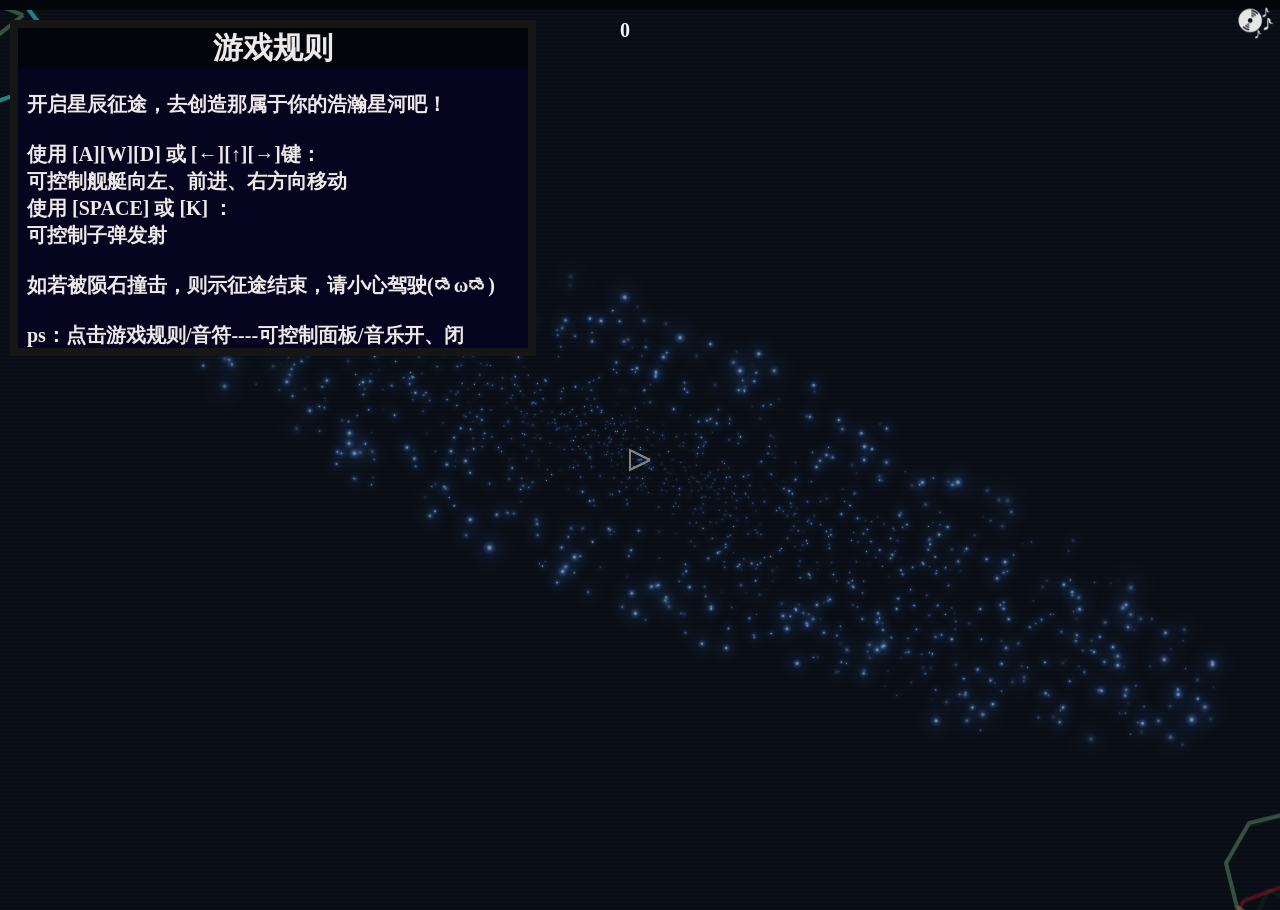
<file: index.html>
<!DOCTYPE html>
<html lang="en">

<head>
    <meta charset="utf-8">
    <meta http-equiv="X-UA-Compatible" content="IE=edge">
    <meta name="viewport" content="width=device-width, initial-scale=1.0">
    <title>星辰征途</title>
    <!--网页图标标志-->
    <link rel="shortcut icon" href="./image/plane.png" type="image/x-icon" />
    <link rel="stylesheet" href="./css/style.css">
    <script type="text/javascript" src="./js/jquery.min.js"></script>
</head>

<body>
    <!-- 游戏终止页面 -->
    <div id="box">
        <div id="score">0</div>
        <div id="restart">
            <p class="p1"><span>0</span></p>
            <p class="p2"><span>Biugle</span></p>
            <p class="p3">重新开始</p>
        </div>
    </div>

    <!-- 游戏规则收缩框 -->
    <div id="info" style="width:510px;overflow: hidden;">
        <div id="title" style="height:40px;background-color: #020509;font-size: 30px;text-align: center;color: #ede9e9;font-family: 宋体;font-weight: 700;" onclick="onTileClick()">游戏规则</div>
        <div id="content" style="height:280px;background-color: #06041e;transition: height 0.2s;font-size: 20px;color: #ede9e9;font-family: 宋体;font-weight: 700;">
            <br>&thinsp; 开启星辰征途，去创造那属于你的浩瀚星河吧！<br><br> &thinsp; 使用 [A][W][D] 或 [&larr;][&uarr;][&rarr;]键：<br>&thinsp; 可控制舰艇向左、前进、右方向移动<br> &thinsp; 使用 [SPACE] 或 [K] ：<br>&thinsp; 可控制子弹发射<br><br> &thinsp; 如若被陨石撞击，则示征途结束，请小心驾驶(ಡωಡ)<br><br> &thinsp; ps：点击游戏规则/音符----可控制面板/音乐开、闭
        </div>
    </div>

    <!-- 音乐播放按钮 -->
    <div id="audio_btn" class="rotate">
        <audio loop src="./sound/music.mp3" id="media" autoplay="autoplay" preload="auto"></audio>
    </div>

    <!-- 游戏页面 -->
    <canvas id="canvas"></canvas>
    <script src="./js/index.js"></script>

</body>

<!-- 音乐播放控件 -->
<script>
    var x = document.getElementById("media");
    $(function() {
        $("#audio_btn").click(function() {
            $(this).toggleClass("rotate"); //控制音乐图标 自转或暂停

            //控制背景音乐 播放或暂停
            if ($(this).hasClass("rotate")) {
                x.play(); //加载并播放音频、视频文件，除非文件已经暂停在其他位置，否则默认重头开始播放
            } else {
                x.pause(); //暂停处于播放状态的音频、视频文件
            }
        })
    });
</script>

</html>
</file>
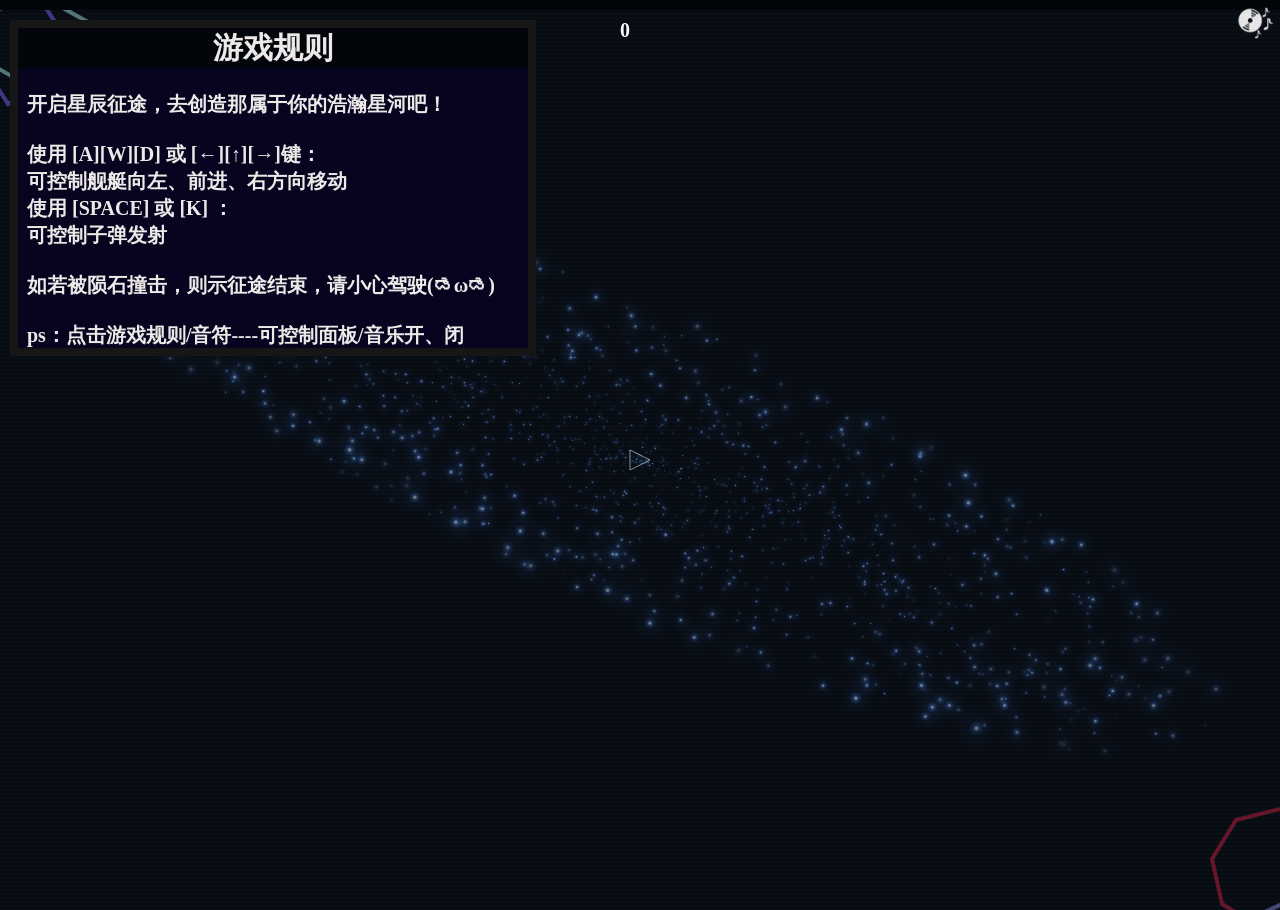
<file: docs/index.html>
<!DOCTYPE html>
<html lang="en">

<head>
    <meta charset="utf-8">
    <meta http-equiv="X-UA-Compatible" content="IE=edge">
    <meta name="viewport" content="width=device-width, initial-scale=1.0">
    <title>星辰征途</title>
    <!--网页图标标志-->
    <link rel="shortcut icon" href="../image/plane.png" type="image/x-icon" />
    <link rel="stylesheet" href="../css/style.css">
    <script type="text/javascript" src="../js/jquery.min.js"></script>
</head>

<body>
    <!-- 游戏终止页面 -->
    <div id="box">
        <div id="score">0</div>
        <div id="restart">
            <p class="p1"><span>0</span></p>
            <p class="p2"><span>Biugle</span></p>
            <p class="p3">重新开始</p>
        </div>
    </div>

    <!-- 游戏规则收缩框 -->
    <div id="info" style="width:510px;overflow: hidden;">
        <div id="title" style="height:40px;background-color: #020509;font-size: 30px;text-align: center;color: #ede9e9;font-family: 宋体;font-weight: 700;" onclick="onTileClick()">游戏规则</div>
        <div id="content" style="height:280px;background-color: #06041e;transition: height 0.2s;font-size: 20px;color: #ede9e9;font-family: 宋体;font-weight: 700;">
            <br>&thinsp; 开启星辰征途，去创造那属于你的浩瀚星河吧！<br><br> &thinsp; 使用 [A][W][D] 或 [&larr;][&uarr;][&rarr;]键：<br>&thinsp; 可控制舰艇向左、前进、右方向移动<br> &thinsp; 使用 [SPACE] 或 [K] ：<br>&thinsp; 可控制子弹发射<br><br> &thinsp; 如若被陨石撞击，则示征途结束，请小心驾驶(ಡωಡ)<br><br> &thinsp; ps：点击游戏规则/音符----可控制面板/音乐开、闭
        </div>
    </div>

    <!-- 音乐播放按钮 -->
    <div id="audio_btn" class="rotate">
        <audio loop src="../sound/music.mp3" id="media" autoplay="autoplay" preload="auto"></audio>
    </div>

    <!-- 游戏页面 -->
    <canvas id="canvas"></canvas>
    <script src="../js/index.js"></script>

</body>

<!-- 音乐播放控件 -->
<script>
    var x = document.getElementById("media");
    $(function() {
        $("#audio_btn").click(function() {
            $(this).toggleClass("rotate"); //控制音乐图标 自转或暂停

            //控制背景音乐 播放或暂停
            if ($(this).hasClass("rotate")) {
                x.play(); //加载并播放音频、视频文件，除非文件已经暂停在其他位置，否则默认重头开始播放
            } else {
                x.pause(); //暂停处于播放状态的音频、视频文件
            }
        })
    });
</script>

</html>
</file>
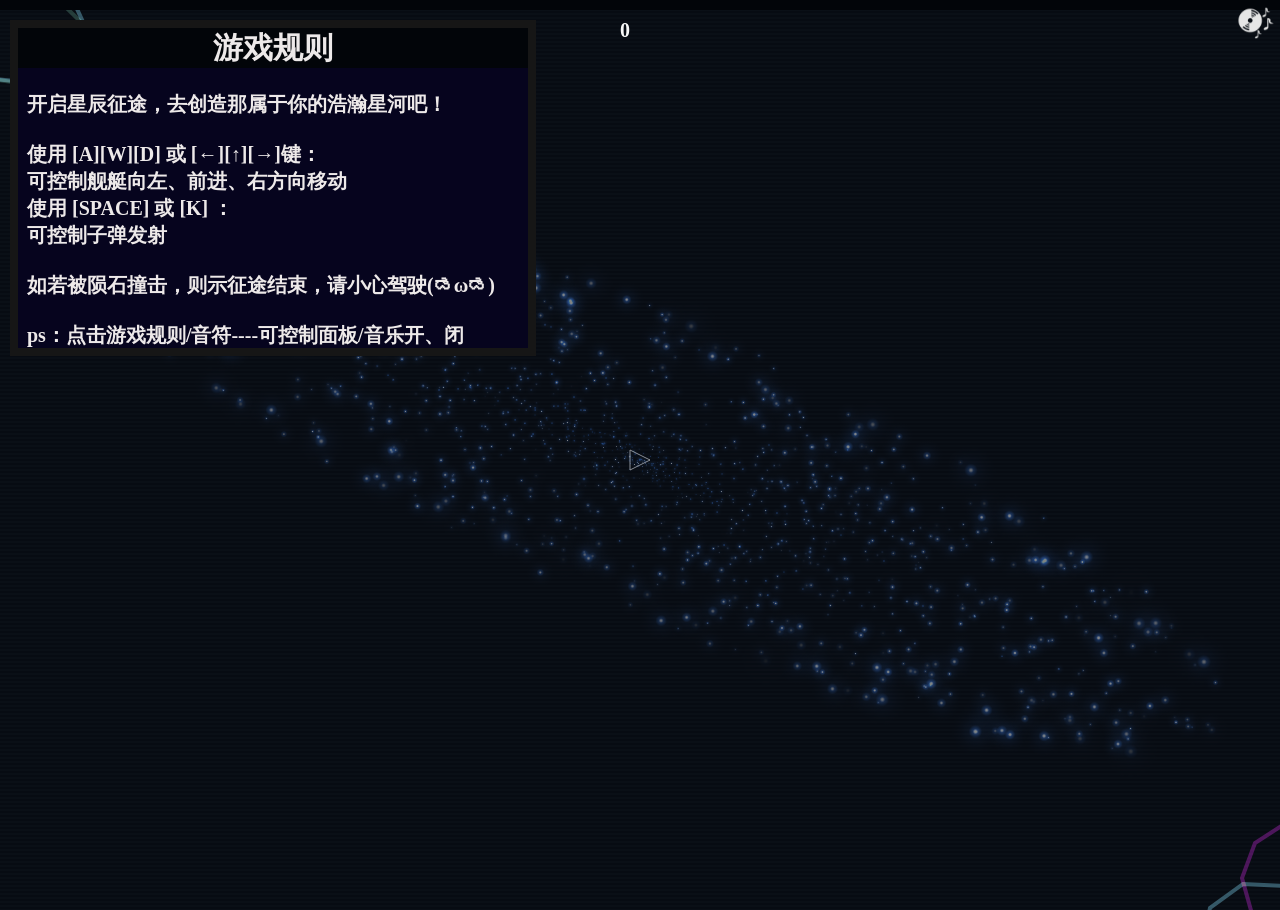
<file: start.html>
<!DOCTYPE html>
<html lang="en">

<head>
    <meta charset="utf-8">
    <meta http-equiv="X-UA-Compatible" content="IE=edge">
    <meta name="viewport" content="width=device-width, initial-scale=1.0">
    <title>星辰征途</title>
    <!--网页图标标志-->
    <link rel="shortcut icon" href="./image/plane.png" type="image/x-icon" />
    <link rel="stylesheet" href="./css/style.css">
    <script type="text/javascript" src="./js/jquery.min.js"></script>
</head>

<body>
    <!-- 游戏终止页面 -->
    <div id="box">
        <div id="score">0</div>
        <div id="restart">
            <p class="p1"><span>0</span></p>
            <p class="p2"><span>Biugle</span></p>
            <p class="p3">重新开始</p>
        </div>
    </div>

    <!-- 游戏规则收缩框 -->
    <div id="info" style="width:510px;overflow: hidden;">
        <div id="title" style="height:40px;background-color: #020509;font-size: 30px;text-align: center;color: #ede9e9;font-family: 宋体;font-weight: 700;" onclick="onTileClick()">游戏规则</div>
        <div id="content" style="height:280px;background-color: #06041e;transition: height 0.2s;font-size: 20px;color: #ede9e9;font-family: 宋体;font-weight: 700;">
            <br>&thinsp; 开启星辰征途，去创造那属于你的浩瀚星河吧！<br><br> &thinsp; 使用 [A][W][D] 或 [&larr;][&uarr;][&rarr;]键：<br>&thinsp; 可控制舰艇向左、前进、右方向移动<br> &thinsp; 使用 [SPACE] 或 [K] ：<br>&thinsp; 可控制子弹发射<br><br> &thinsp; 如若被陨石撞击，则示征途结束，请小心驾驶(ಡωಡ)<br><br> &thinsp; ps：点击游戏规则/音符----可控制面板/音乐开、闭
        </div>
    </div>

    <!-- 音乐播放按钮 -->
    <div id="audio_btn" class="rotate">
        <audio loop src="./sound/music.mp3" id="media" autoplay="autoplay" preload="auto"></audio>
    </div>

    <!-- 游戏页面 -->
    <canvas id="canvas"></canvas>
    <script src="./js/index.js"></script>

</body>

<!-- 音乐播放控件 -->
<script>
    var x = document.getElementById("media");
    $(function() {
        $("#audio_btn").click(function() {
            $(this).toggleClass("rotate"); //控制音乐图标 自转或暂停

            //控制背景音乐 播放或暂停
            if ($(this).hasClass("rotate")) {
                x.play(); //加载并播放音频、视频文件，除非文件已经暂停在其他位置，否则默认重头开始播放
            } else {
                x.pause(); //暂停处于播放状态的音频、视频文件
            }
        })
    });
</script>

</html>
</file>
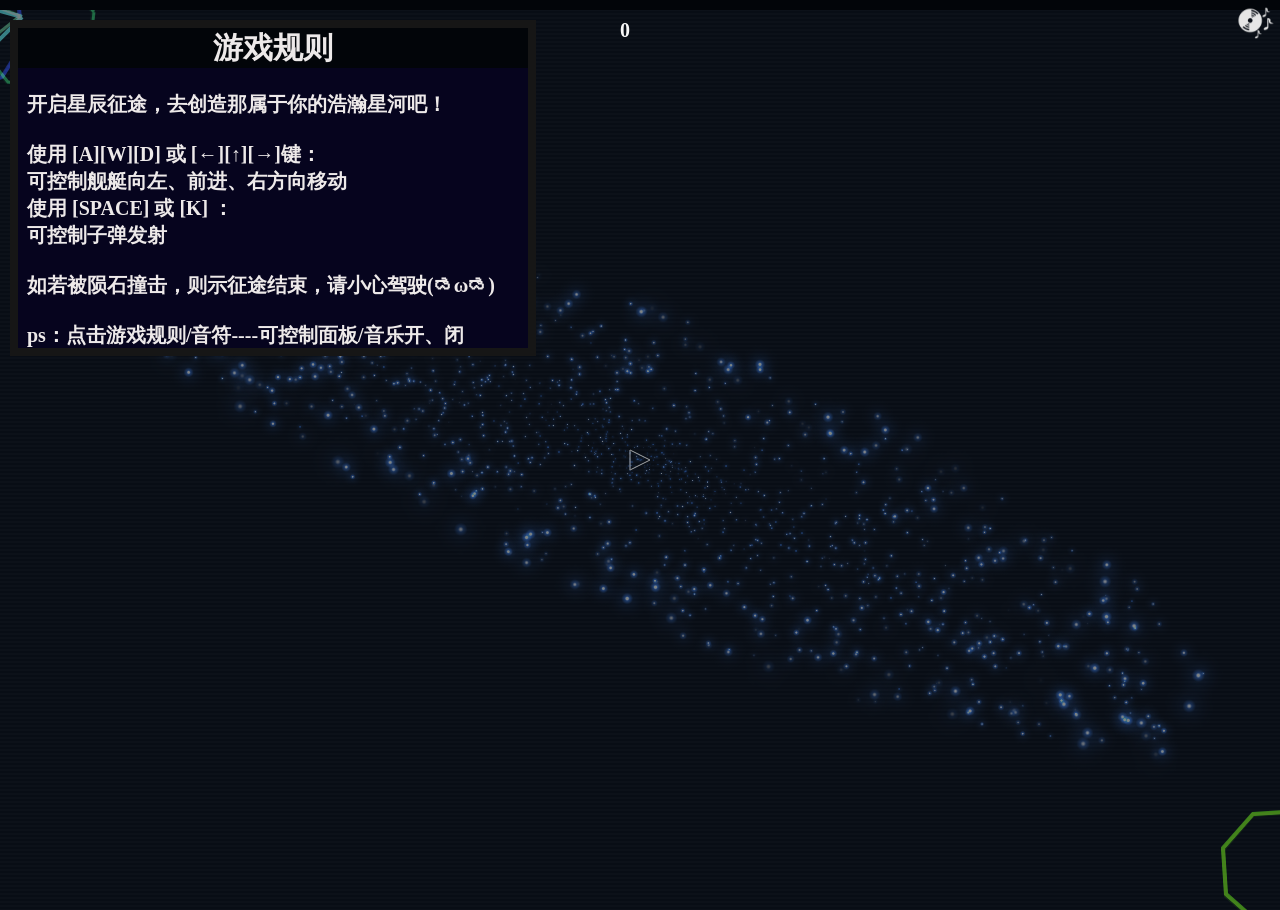
<file: docs/start.html>
<!DOCTYPE html>
<html lang="en">

<head>
    <meta charset="utf-8">
    <meta http-equiv="X-UA-Compatible" content="IE=edge">
    <meta name="viewport" content="width=device-width, initial-scale=1.0">
    <title>星辰征途</title>
    <!--网页图标标志-->
    <link rel="shortcut icon" href="/image/plane.png" type="image/x-icon" />
    <link rel="stylesheet" href="/css/style.css">
    <script type="text/javascript" src="/js/jquery.min.js"></script>
</head>

<body>
    <!-- 游戏终止页面 -->
    <div id="box">
        <div id="score">0</div>
        <div id="restart">
            <p class="p1"><span>0</span></p>
            <p class="p2"><span>Biugle</span></p>
            <p class="p3">重新开始</p>
        </div>
    </div>

    <!-- 游戏规则收缩框 -->
    <div id="info" style="width:510px;overflow: hidden;">
        <div id="title" style="height:40px;background-color: #020509;font-size: 30px;text-align: center;color: #ede9e9;font-family: 宋体;font-weight: 700;" onclick="onTileClick()">游戏规则</div>
        <div id="content" style="height:280px;background-color: #06041e;transition: height 0.2s;font-size: 20px;color: #ede9e9;font-family: 宋体;font-weight: 700;">
            <br>&thinsp; 开启星辰征途，去创造那属于你的浩瀚星河吧！<br><br> &thinsp; 使用 [A][W][D] 或 [&larr;][&uarr;][&rarr;]键：<br>&thinsp; 可控制舰艇向左、前进、右方向移动<br> &thinsp; 使用 [SPACE] 或 [K] ：<br>&thinsp; 可控制子弹发射<br><br> &thinsp; 如若被陨石撞击，则示征途结束，请小心驾驶(ಡωಡ)<br><br> &thinsp; ps：点击游戏规则/音符----可控制面板/音乐开、闭
        </div>
    </div>

    <!-- 音乐播放按钮 -->
    <div id="audio_btn" class="rotate">
        <audio loop src="/sound/music.mp3" id="media" autoplay="autoplay" preload="auto"></audio>
    </div>

    <!-- 游戏页面 -->
    <canvas id="canvas"></canvas>
    <script src="/js/index.js"></script>

</body>

<!-- 音乐播放控件 -->
<script>
    var x = document.getElementById("media");
    $(function() {
        $("#audio_btn").click(function() {
            $(this).toggleClass("rotate"); //控制音乐图标 自转或暂停

            //控制背景音乐 播放或暂停
            if ($(this).hasClass("rotate")) {
                x.play(); //加载并播放音频、视频文件，除非文件已经暂停在其他位置，否则默认重头开始播放
            } else {
                x.pause(); //暂停处于播放状态的音频、视频文件
            }
        })
    });
</script>

</html>
</file>
<file: css/style.css>
* {
    margin: 0;
    /* 外边距宽度 */
}

canvas {
    position: absolute;
    width: 100%;
    height: 100%;
    opacity: 0.5;
    background: #262626;
}

#info {
    color: #FFF;
    font-family: "Lucida Sans Typewriter", "Lucida Console", "Monaco", "Bitstream Vera Sans Mono", "monospace";
    /* 字体设置 */
    margin: 10px 10px 0;
    padding: 8px;
    /* 内边距宽度 */
    background: #161616;
    position: absolute;
    z-index: 1;
    /* 元素堆叠顺序设置，z轴 */
}


/* 音乐 */

#audio_btn {
    width: 40px;
    height: 40px;
    background-image: url(../image/music.png);
    /* background-position: 100% 0%; */
    background-size: contain;
    position: fixed;
    top: 0.1866666666666665rem;
    right: 0.22rem;
    z-index: 2222;
}

.rotate {
    -webkit-animation: rotating 1.2s linear infinite;
    -moz-animation: rotating 1.2s linear infinite;
    -o-animation: rotating 1.2s linear infinite;
    animation: rotating 1.2s linear infinite;
}

@-webkit-keyframes rotating {
    from {
        -webkit-transform: rotate(0)
    }
    to {
        -webkit-transform: rotate(360deg)
    }
}

@keyframes rotating {
    from {
        transform: rotate(0)
    }
    to {
        transform: rotate(360deg)
    }
}

@-moz-keyframes rotating {
    from {
        -moz-transform: rotate(0)
    }
    to {
        -moz-transform: rotate(360deg)
    }
}


/* 背景图 */

body {
    background: #020509;
    overflow: hidden;
    overflow: hidden;
    user-select: none;
    -moz-user-select: -moz-none;
    -ms-user-select: none;
}

.codrops-demos {
    font-size: 0.8em;
    text-align: center;
    position: absolute;
    z-index: 99;
    width: 96%;
}

.codrops-demos a {
    display: inline-block;
    margin: 0.35em 0.1em;
    padding: 0.5em 1.2em;
    outline: none;
    text-decoration: none;
    text-transform: uppercase;
    letter-spacing: 1px;
    font-weight: 700;
    border-radius: 2px;
    font-size: 110%;
    border: 2px solid transparent;
    color: #fff;
}

.codrops-demos a:hover,
.codrops-demos a.current-demo {
    border-color: #383a3c;
}


/* 重置游戏面板 */

li {
    list-style-type: none;
}

#box {
    position: relative;
    width: 300px;
    height: 10px;
    margin: 0 auto;
}

@keyframes fade {
    from {
        opacity: 1;
    }
    to {
        opacity: 0;
    }
}

@keyframes bling {
    0% {
        opacity: 1;
    }
    20% {
        opacity: 0;
    }
    40% {
        opacity: 1;
    }
    60% {
        opacity: 0;
    }
    80% {
        opacity: 1;
    }
    100% {
        opacity: 0;
    }
}

#score {
    display: none;
    position: absolute;
    top: 20px;
    left: 130px;
    color: rgb(248, 248, 248);
    line-height: 20px;
    font-size: 20px;
    font-weight: bold;
    z-index: 20;
}

#restart {
    display: none;
    position: absolute;
    top: 0;
    left: 0%;
    width: 100%;
    height: 100%;
    z-index: 30;
}

#restart p {
    width: 640px;
    height: 40px;
    line-height: 20px;
    margin: 140px auto;
    color: #fff;
}

#restart p span {
    display: block;
    font-weight: bolder;
    font-size: 22px;
}

#restart .p1 span {
    color: red;
    width: 285px;
    text-align: center;
}

#restart .p2 span {
    color: #5694a2;
}

#restart .p3 {
    font-family: "楷体";
    font-size: 22px;
    width: 100px;
    height: 35px;
    background: rgb(255, 255, 255);
    background: rgba(255, 255, 255, .8);
    color: #000;
    font-weight: bolder;
    line-height: 35px;
    text-align: center;
    border-radius: 3px;
    cursor: pointer;
}

#restart .p3:hover {
    background: white;
}
</file>
